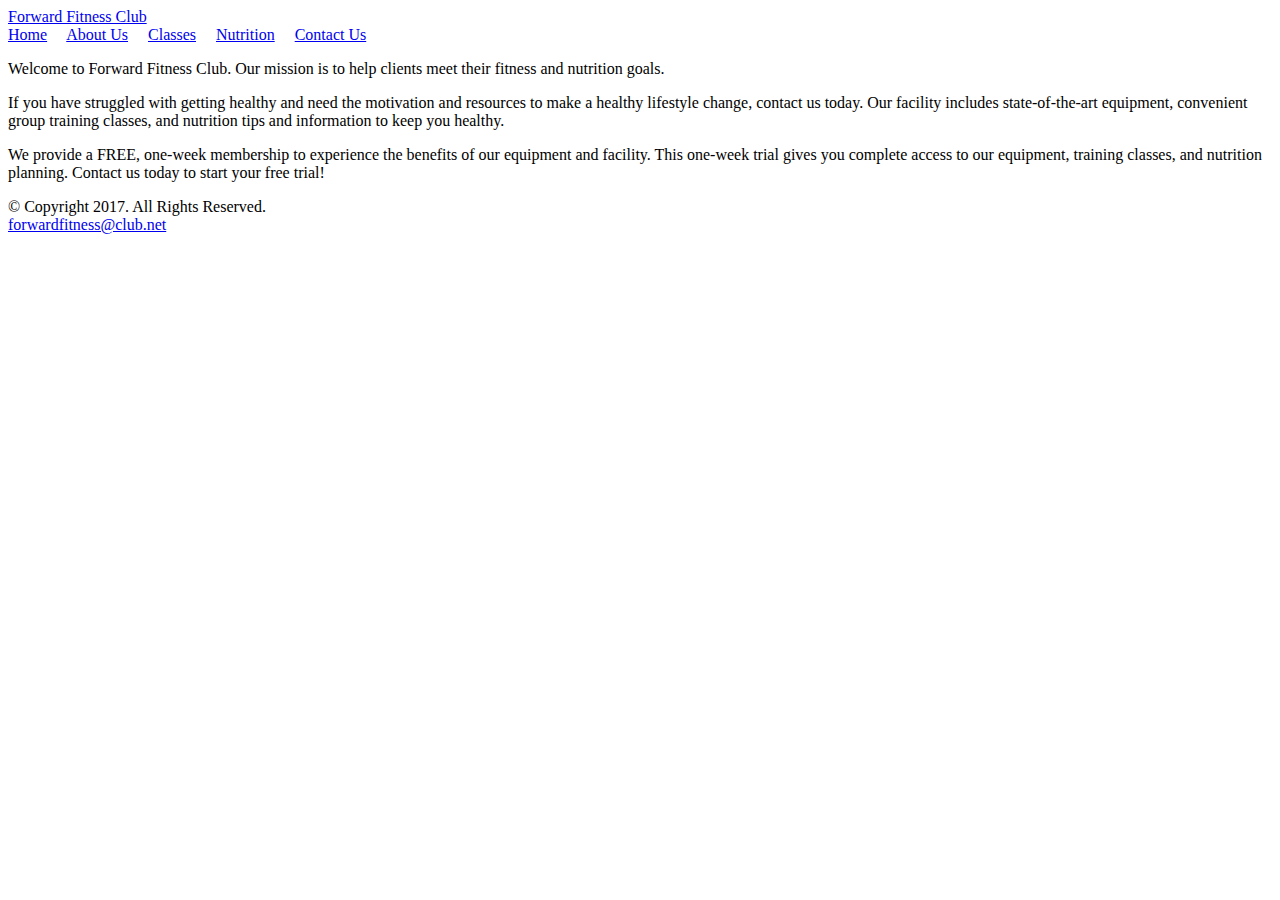
<file: fitness/template/index.html>
<!DOCTYPE html>
<!-- This template was created by George McRedmond-->
<html lang="en">
<head>
	<title>Forward Fitness Club</title>
	<meta charset="utf-8">
</head>
<body>
	<!-- Use the header area for the website name or logo-->
	<header>
		<a href="index.html">Forward Fitness Club</a>
	</header>
	
	<!-- Use the nav area to add hyperlinks to other pages within the website -->
	<nav>
		<a href="index.html">Home</a> &nbsp; &nbsp;
		<a href="About.html">About Us</a> &nbsp; &nbsp;
		<a href="Class.html">Classes</a> &nbsp; &nbsp;
		<a href="nutrition.html">Nutrition</a> &nbsp; &nbsp;
		<a href="contact.html">Contact Us</a>
	</nav>
	
	<!-- Use the main area to add the main content of the page -->
	<main>
		<p>Welcome to Forward Fitness Club. Our mission is to help clients meet their fitness and nutrition goals.</p>
		
		<p>If you have struggled with getting healthy and need the motivation and resources to make a healthy lifestyle change, contact us today. Our facility includes state-of-the-art equipment, convenient group training classes, and nutrition tips and information to keep you healthy.</p>
		
		<p>We provide a FREE, one-week membership to experience the benefits of our equipment and facility. This one-week trial gives you complete access to our equipment, training classes, and nutrition planning. Contact us today to start your free trial!</p>
	</main>
	
	<!-- Use the footer area to add the footer content -->
	<footer>
		&copy; Copyright 2017. All Rights Reserved.
		<br/>
		<a href="mailto:forwardfitness@club.net">
		forwardfitness@club.net</a>
	</footer>
</body>
</html>
</file>
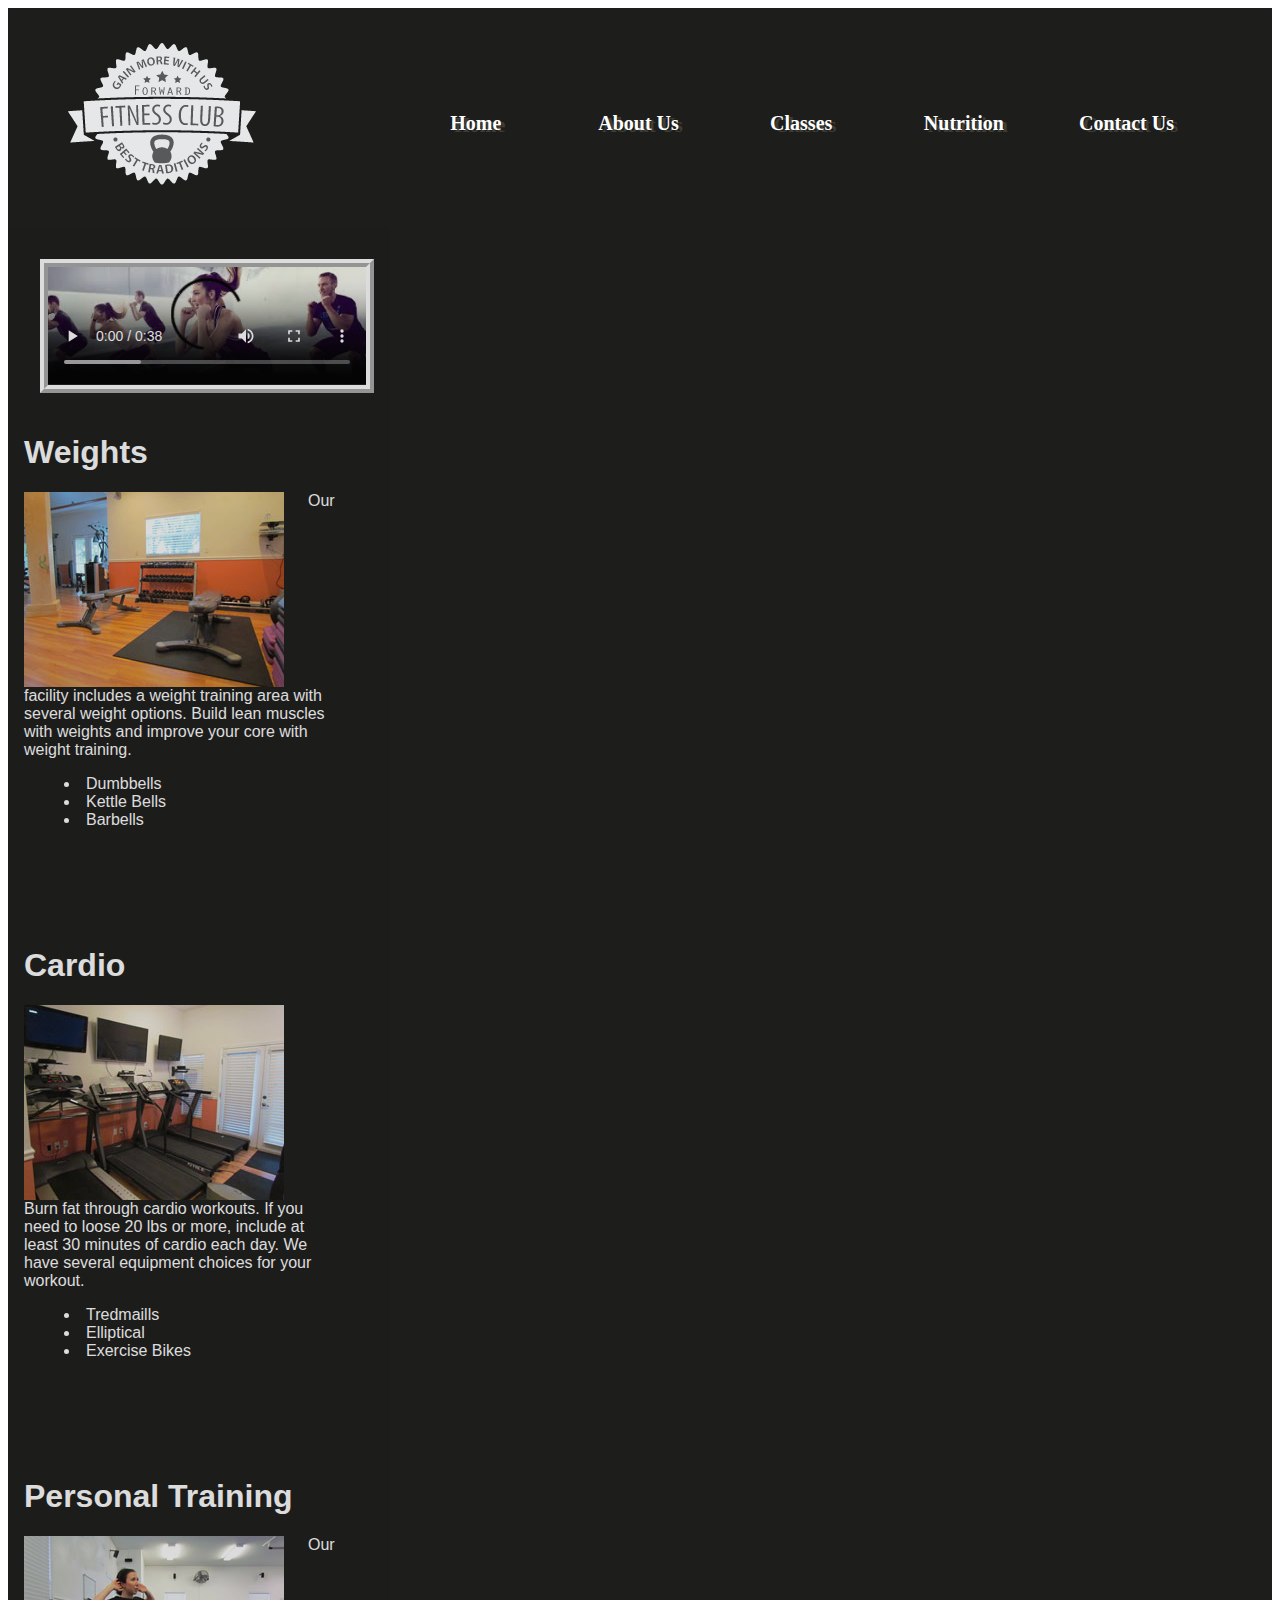
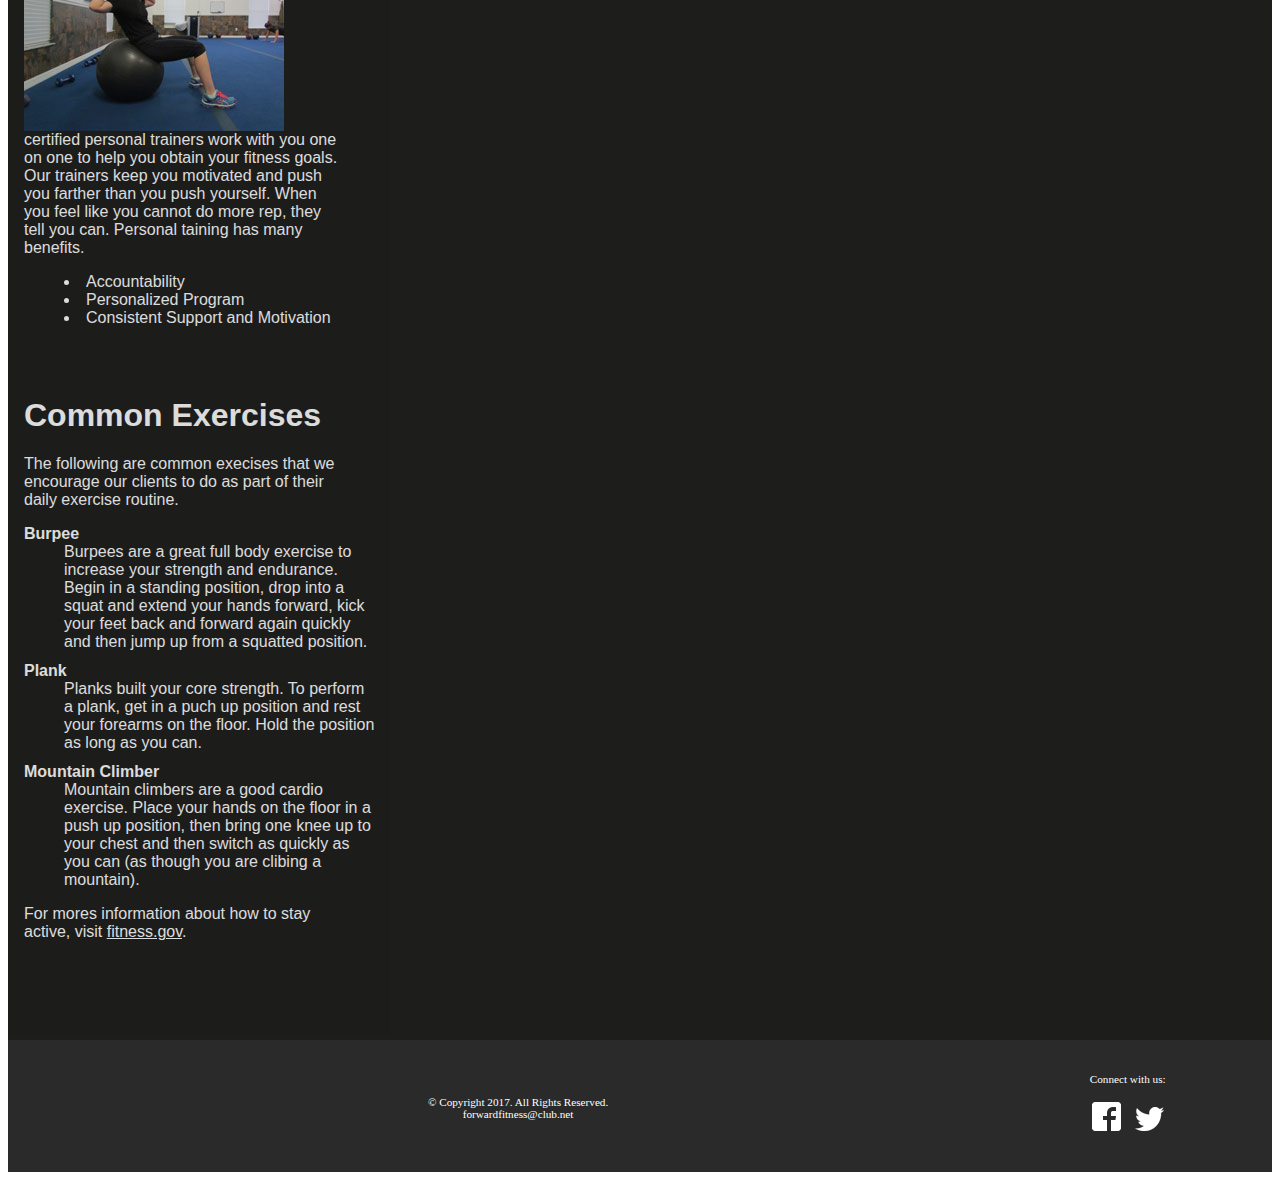
<file: fitness/about.html>
<!DOCTYPE html>
<!-- This template was created by George McRedmond-->
<html lang="en">
<head>
	<link rel="stylesheet" href="css/styles.css">
	<title>Forward Fitness Club</title>
	<meta charset="utf-8">
	<meta name="viewport" content="width=device-width, initial-scale=1">
</head>
<body>

	<div id="container">
	<!-- Use the header area for the website name or logo-->
	<header>
		<a href="index.html"><img src="images/ffc_logo.png" alt="Forward Fitness Club logo">
		</a>
	</header>
	
	<!-- Use the nav area to add hyperlinks to other pages within the website -->
	<nav>
		<ul>
			<li><a href="index.html">Home</a></li>
			<li><a href="About.html">About Us</a></li>
			<li><a href="Class.html">Classes</a></li>
			<li><a href="nutrition.html">Nutrition</a></li>
			<li><a href="contact.html">Contact Us</a></li>
		</ul>
	</nav>
	
	<!-- Use the main area to add the main content of the page -->
	<main>
	
		<div class="video">
			<video controls poster="images/poster.jpg">
				<source src="media/ffc_vid.mp4" type="video/mp4">
				<source src="media/ffc_vid.ogg" type="video/ogg">
				<source src="media/ffc_vid.webm" type="video/webm">
				<p>Your browser does not support the html video.</p>
			</video>
			
		</div>
		<section>
			<h1>Weights</h1>
			<img class="equip" src="images/equipment1.jpg" alt="Weight Equipament">
			
			<p> Our facility includes a weight training area with several weight options. Build lean muscles with weights and improve your core with weight training.</p>
			<ul class="items">
				<li>Dumbbells</li>
				<li>Kettle Bells</li>
				<li>Barbells</li>
			</ul>
		</section>
		
		
		<section>
			<h1>Cardio</h1>
			<img class="equip" src="images/equipment2.jpg" alt="Cardio">
			<p> Burn fat through cardio workouts. If you need to loose 20 lbs or more, include at least 30 minutes of cardio each day. We have several equipment choices for your workout.</p>
			<ul class="items">
				<li>Tredmaills</li>
				<li>Elliptical</li>
				<li>Exercise Bikes</li>
			</ul>
		</section>
		<section>
			<h1>Personal Training</h1>
			<img class="equip" src="images/equipment3.jpg" alt="Personal training">
			 <p>Our certified personal trainers work with you one on one to help you obtain your fitness goals. Our trainers keep you motivated and push you farther than you push yourself. When you feel like you cannot do more rep, they tell you can. Personal taining has many benefits.</p>
			 <ul class="items">
				<li>Accountability</li>
				<li>Personalized Program</li>
				<li>Consistent Support and Motivation</li>
			</ul>
		</section>
		
		<section class="tablet">
		<h1>Common Exercises</h1>
		<p> The following are common execises that we encourage our clients to do as part of their daily exercise routine.</p>
		<dl>
			<dt>Burpee</dt>
			<dd>Burpees are a great full body exercise to increase your strength and endurance. Begin in a standing position, drop into a squat and extend your hands forward, kick your feet back and forward again quickly and then jump up from a squatted position.</dd>
			<dt>Plank</dt>
			<dd>Planks built your core strength. To perform a plank, get in a puch up position and rest your forearms on the floor. Hold the position as long as you can.</dd>
			<dt>Mountain Climber</dt>
			<dd>Mountain climbers are a good cardio exercise. Place your hands on the floor in a push up position, then bring one knee up to your chest and then switch as quickly as you can (as though you are clibing a mountain).</dd>
		</dl>
		<p>For mores information about how to stay active, visit <a href="http://www.fitness.gov/be-active/ways-to-be-active/">fitness.gov</a>.</p>
		</section> <!-- ends the Tablet class-->
		
	</main>
	
	
	
	<!-- Use the footer area to add the footer content -->
	<footer>
		<div id="copyright">
			<p>&copy; Copyright 2017. All Rights Reserved.
			<br/>
			<a href="mailto:forwardfitness@club.net">
			forwardfitness@club.net</a></p>
		</div>

		<div id="social">
			<p>Connect with us:</p>
			<p><a href="http://www.facebook.com/fwdfitclub"><img src="images/fblogo.png" alt="Facebook logo"></a>
			<a href="http://www.twitter.com/fwdfitclub"><img src="images/twitterlogo.png" alt="Twitter logo"></a></p>
		</div>		
		</footer>
	
	</div>
	
</body>
</html>
</file>
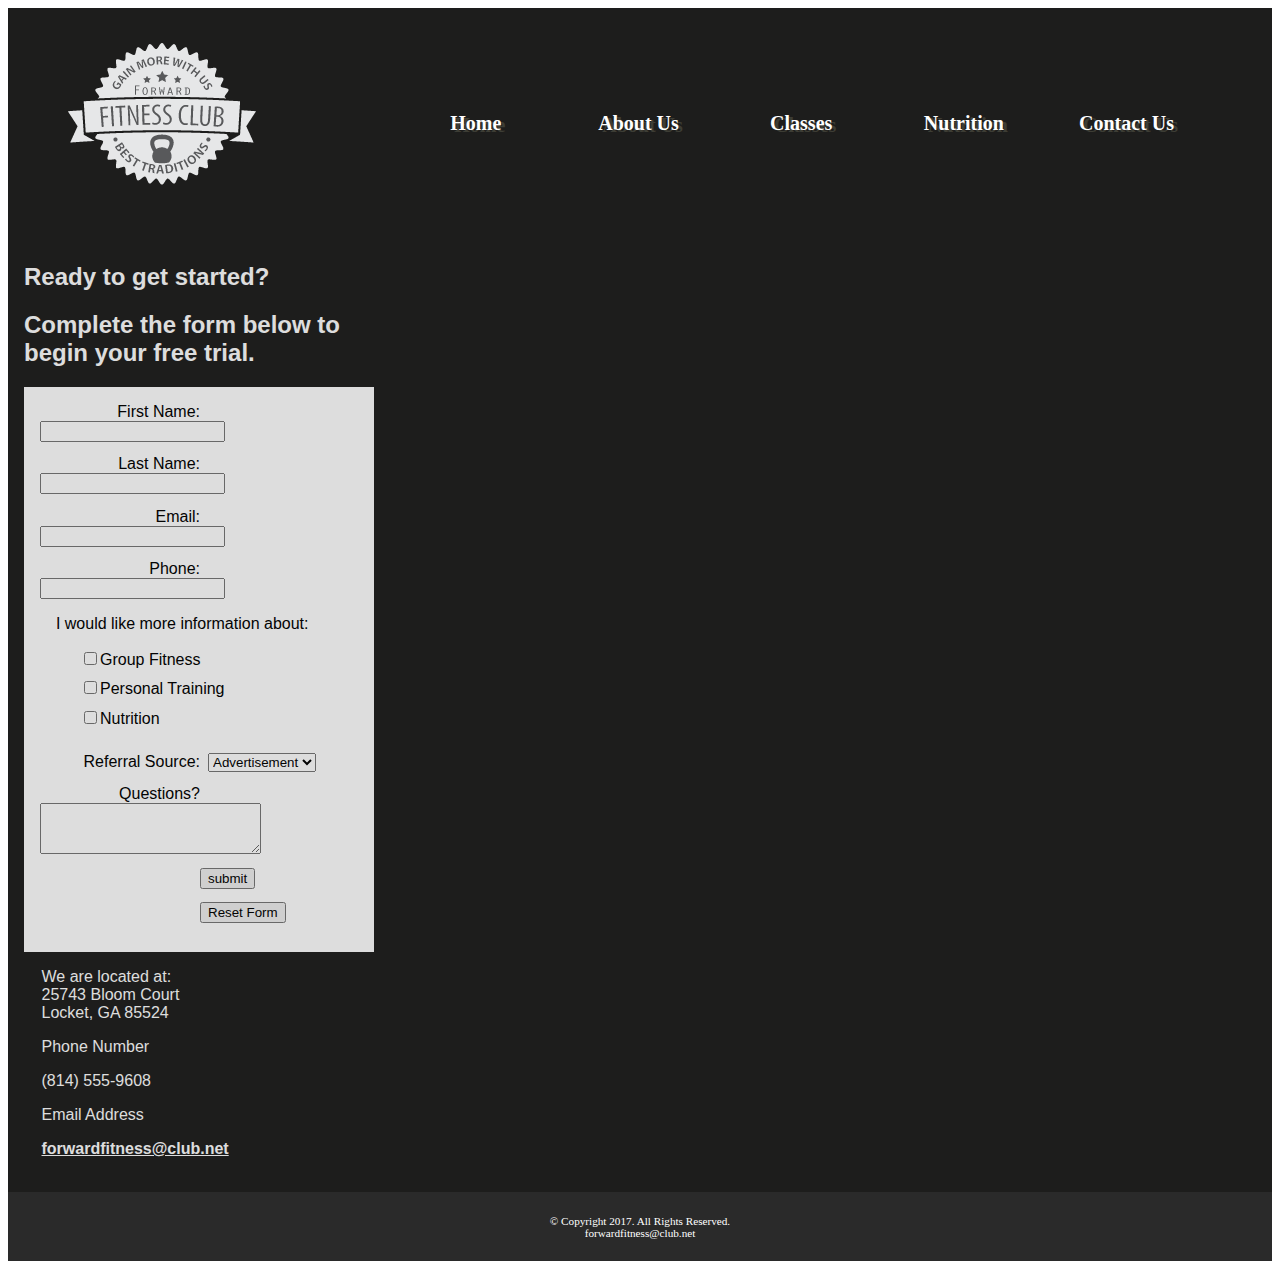
<file: fitness/contact.html>
<!DOCTYPE html>
<!-- This template was created by George McRedmond-->
<html lang="en">
<head>
	<link rel="stylesheet" href="css/styles.css">
	<title>Forward Fitness Club</title>
	<meta charset="utf-8">
	<meta name="viewport" content="width=device-width, initial-scale=1">
</head>
<body>

	<div id="container">
	<!-- Use the header area for the website name or logo-->
	<header>
		<a href="index.html"><img src="images/ffc_logo.png" alt="Forward Fitness Club logo">
		</a>
	</header>
	
	<!-- Use the nav area to add hyperlinks to other pages within the website -->
	<nav>
		<ul>
			<li><a href="index.html">Home</a></li>
			<li><a href="About.html">About Us</a></li>
			<li><a href="Class.html">Classes</a></li>
			<li><a href="nutrition.html">Nutrition</a></li>
			<li><a href="contact.html">Contact Us</a></li>
		</ul>
	</nav>
	
	
	<!-- Use the main area to add the main content of the page -->
	<main>
		<h2>Ready to get started?</h2>
		<h2>Complete the form below to begin your free trial.</h2>
		
		<form> <!-- Start form -->
			
			<label for="fName">First Name:</label>
			<input type="text" id="fName" name="fName">
			
			<label for="lName">Last Name:</label>
			<input type="text" id="lName" name="lName">
			
			<label for="email">Email:</label>
			<input type="email" name="email" id="email">
			
			<label for="phone">Phone:</label>
			<input type="tel" id="phone" name="phone">
			
			<p>I would like more information about:</p>
			<ul>
				<li><input type="checkbox" name="grpfit" id="grpfit" value="grpfit" class="chkbx">Group Fitness</li>
				<li><input type="checkbox" name="prtrain" id="prtrain" value="prtrain" class="chkbx">Personal Training</li>
				<li><input type="checkbox" name="nutr" id="nutr" value="nutr" class="chkbx">Nutrition</li>
				
			</ul>
			<label for="reference">Referral Source:</label>
			<select name="reference" id="reference">
				<option value="ad">Advertisement</option>
				<option value="friend">Friend</option>
				<option value="google">Google</option>
				<option value="social">Social Media</option>
				<option value="other">Other</option>
			</select>
			
			<label for="questions">Questions?</label>
			<textarea id="questions" name="questions" rows="3" cols="25"></textarea>
			
			<input type="submit" id="submit" value="submit" class="btn">
			<input type="reset" id="reset" value="Reset Form" Class="btn">
				
		</form>
		
		<p>We are located at:<br/>25743 Bloom Court<br/> Locket, GA 85524</p>
		
		<p>Phone Number</p>
		<p><a class="mobile" href="tel+18145559608">(814) 555-9608</a> <span class="desktop">(814) 555-9608</span></p>
		
		<p>Email Address</p>
		<p><a href="mailto:forwardfitness@club.net" class="contact">forwardfitness@club.net</a></p>
		
	</main>
	
	<!-- Use the footer area to add the footer content -->
	<footer>
		&copy; Copyright 2017. All Rights Reserved.
		<br/>
		<a href="mailto:forwardfitness@club.net">
		forwardfitness@club.net</a>
	</footer>
	
	</div>
	
</body>
</html>
</file>
<file: fitness/css/styles.css>
/*style sheet created by Isabel Chorbajian on 10/19/17 */


body {
	background-color: #1D1D1C;
}	
/*style to create a fluid image*/
img{
	max-width: 100%;
}

/*styles for mobile layout*/

 /* style for container ID centers the pages and sets the element width */
#container {
	width:100%;
	margin-left: auto;
	margin-right: auto;
}

/* style for header specifies top margin, bottom margin, background color, rounded border, and center aligns content */

header {
		text-align: center;	
}

/* style for nav specifies text properties */

nav {
	font-family: Georgia, "Times New Roman", serif;
	font-size: 1.25em;
	font-weight: bold;
	text-align: center;
	margin-top: -1.5em;
}
/* style specifies padding and margins for the unordered list*/
nav ul {
	padding: 0;
	margin-top: 0.5em;
	margin-bottom: 0.5em;
}

nav li {
	background-color: #9D9D93;
	border-radius: 2em;
	list-style-type: none;
	margin: 0.3em;
	padding: 0.4em;
}

nav li a {
	text-decoration: none;
	color: #FFFFFF;
	
}	
/* Style displays the mobile class*/
.mobile {
	display: inline;
}
/* style hides the desktop class*/
.desktop {
	display: none;
}
	
/* style for main specifies a block display, text properties, margins, padding, rounded borders, and border properties */

main {
	display: block;
	font-family: Verdana, Arial, sans-serif;
	font-size: 1em;
	margin-top: 0.5em;
	padding: 1em;
	border-radius: 2em 0 2em 0;
	background-color: #FFFFFF;
	opacity: 0.85;
}
/* Style for anchor elements within the main element */
main a {
	background-color: #9D9D93;
	border-radius: 1em;
	color: #FFFFFF;
	font-weight: bold;
	padding: 0.5em;
	text-decoration: none;
}


/* style for footer  specifies font size, text alignment, and top margin */

footer{
	font-size: .70em;
	text-align: center;
	margin-top: 2em;
	color: #FFFFFF;
}

/* Styles for anchor elements within the footer */
footer a { 
	color: #FFFFFF;
	text-decoration: none;
}
/*Style hides the tablet class*/
.tablet{
	display: none;
}
/*style rule specifies to not display the equip class*/
.equip {
	display: none;
}

/* Style or aside element */
aside {
	font-style: italic;
}

/* Style rule for input, select and textarea form elements */
input, select, textarea {
	display: block;
	margin-bottom: 1em;
}

/* Style rule for label elements */
label {
	display: block;
}

/* Style rule for unordered list within a form */
form ul {
	list-style-type: none;
}

/* Style rule for chkbx class */
.chkbx {
	display: inline-block;
}

/* Media query for tablet viewport targets screen size with a minimum width of 660px*/
/*-------
	/* Style rule for the video class*/
	.video{
		padding: 1em;
		text-align: center;
	}
	
	/* Style rule for the video element */
	video {
			border: 0.5em ridge #FFFFFF;
			height: auto;
			max-width: 100%;
	}
	
	/* Style rule for the copyright div */ 
	
	#copyright {
		 float: left;
		 margin-top: 2em;
		 width: 80%;
	}
	
	/* Style rule for the social div */
	
	#social {
		float: right;
		width: 20%;
		}
	#social img {
		padding: 0.5em;
	}	
	/* Style rule for social medias icons */
		
	/* Media query for tablet viewport targets screen size with a minimum width of 660px */
	/*---------------------------------------------------------------------------*/

@media only screen and (min-width: 660px) {
	
	
	/* Style specifies a horizontal display for navigation lists */ 
		
	nav li{
		display: inline;
		float: left;
		margin-left: 1%;
		margin-right: 1%;
		
		padding-left: 0;
		padding-right: 0;
		width: 18%;
		white-space: nowrap;
		border-radius: 0;
		background-color: transparent;
	}
	
	/* Style specifies clear and top margin properties for the main element */
	main {
		clear: left;
		margin-top: -0.3em;
		border-radius: 0;
		overflow: auto;
	}
	
	/* Styles specifies to hide the mobile class */
	.mobile {
		display: none;
	}
		/* Style specifies to display the desktop class */
	.desktop {
		display: inline;
	}		
	/* Style specifies a display, float and padding for the equip class */
.equip {
	display: inline;
	float: left;
	margin-right: 1.5em;
	
}

/* Style specifies a display, list style and bottom margin for the items class */
.items {
	display: block;
	list-style-position: inside;
}
/* Style specifies to display the tablet class */
.tablet {
	display: block; 
	margin-top: -3em;
	margin-bottom: -1em;
}
/* Style specifies a font weight and top margin for description list terms */
dt{ 
	font-weight: bold;
	margin-top: 0.7em;

	
}

/* Style for h1 element */
h1 {
	text-align: center;
}	
	/* Style for images within the figure element */
	/*------------------------------------------------ */
	figure img {
		background-color: #1D1D1C;
		display: inline;
		height: 8em;
		width: 28%;
		margin: 1%;
		padding: 1%;
		
	}
	/* Style for anchor elements within the figure element */
	
	figure a { 
		background-color: transparent;
		padding: 0;
		text-decoration: none;
		}
		
		/* Style specifies bottom padding for the section element */
		section {
			padding-bottom: 3em;
		}
		/* Style for h1 within the section element */
		section h1 {
			text-align: left;
		}
		
		/* Style for anchor element within the section element */
		section a {
			background-color: transparent;
			color: #1D1D1C;
			font-weight: normal;
			padding: 0;
			text-decoration: underline;
		}
		
		/* Style for contact class */
		.contact {
			background-color: transparent;
			color: #1D1D1C;
			padding: 0;
			text-decoration: underline;
		}
		
		 /* Style for article element */
		article {
			background-color: #C1D9CA;
			float: left;
			margin: 0.5%;
			padding: 0.5%;
			text-align: center;
			width: 31%;
		}
		
		/* Style for image element contained within the main article element */
		main article img {
			border: solid 0.1em #1D1D1C;
			margin-left: auto;
			margin-right: auto;
		}
		
		/* Style for paragraph element contained with the main article element */
		main article p {
			color: #000000;
			margin-top: 2%;
			padding: 1%;
			text-align: left;
		}
		
		/* Style for unordered list element contained within the main article element */
		main article ul{
			text-align: left;
				}
		/* Style for aside element */
		aside{
			background-color: #FFFFFF;
			border-radius: 0 5em 5em 5em;
			box-shadow: 1em 1em 1em #4C4F4D;
			padding: 1.5em;
			margin: 1em;
		}
		
		table {
			border: 0.1em solid #000000;
			border-collapse: collapse;
			margin-left: auto;
			margin-right: auto;
			width: 100%;
		}
		
		/* Style specifies border and padding for th and td elements */
		th, td {
			border: 0.1em solid #000000;
			padding: 1em; 
		}
		
		/* Style for the element */
		th {
			background-color: #1D1D1C;
			color: #FFFFFF;
		}
		/* Style for caption element */
		caption{
			font-size: 1.5em;
			font-weight: bold;
			padding-bottom: 0.5em;
		}
		
		/* Style rule for label elements */
		label {
			float: left;
			padding-right: 0.5em;
			text-align: right;
			width: 10em;
		}

		/* Style rule for btn class */
		.btn {
			margin-left: 12em;
		}
}
/*----------End tablet media query--------------------------------------------------*/

/* Media query for desktop viewpoint targets screens with a minimum with of 830px */

/*---------------------------------------------------------------------------------*/

@media only screen and (min-width: 830px) {
	/* Style specifies a width for container */
	#container {
		background-color: #1D1D1C;
		
	}
	
	/* Style to left align the header */
	header {
		text-align: left;
	}
	
	/* Style for nav specifies a float, margin and width */
	nav {
		float: right;
		margin-top: -7em;
		margin-right: 3em;
		margin-bottom: 0;
		width: 65%;
		
	}
	/* Style specifies margin and padding for the unordered list within the nav */
	nav ul {
		margin: 0;
		padding-left: 0.50%;
		padding-right: 0.50%;
	}
	
	nav li {
		margin-left: 0;
		margin-right: 0;
		padding: 0;
		width: 20%;
	}
	
	/* Style for navegatons links specifies display and padding */
		nav li a {
		display: inline-block;
		padding: 0.7em;
		text-shadow: 0.2em 0.1em #3D3D35;
	}
	
	/* Style rules for pseudo-classes */
	nav li a:link {
		color: #FFFFFF;
	}
	
	nav li a:visited {
		color: #CCCCFF;
	}

	nav li a:hover {
		color: #9D9D93;
		font-style: italic;
		cursor: crosshair;
	}
	nav li a:active {
		color: #6600cc;
	}
	
	main {
		
		background-color: #1D1D1C;
	}
		
/* Style specifies left and right padding for paragraph elemnts within the main element */
	main p {
		color: #FFFFFF;
		margin-left: auto;
		margin-right: auto;
		width: 90%;
	}
	
	h1 {
		color: #FFFFFF;
	}
	
	/* Style applies height and opacity to images within figures */
	figure img {
		height: 15em;
		opacity: 0.7;
	} 
	/* Style removes transparency on hover */
	figure img:hover {
		opacity: 1;
	}
	/* Style specifies a bottom margin for the items class */

/* Style specifies agradient for the body element */
	body {
		background-color: #FFFFFF;
		}
	
	/* Style specifies a background color, margin, and padding for footer element */
	footer {
		background-color: #2A2A2A;
		margin-top: 0.2em;
		padding: 2em;
		overflow: auto;
	}
	/* Style specifies color and left margin for the section element */
	section { 
		color: #FFFFFF;
		margin-bottom: 1em;
		padding-bottom: 5em;
	}
	/* Style for anchor element within the section element */
	section a {
		color: #FFFFFF;
	}
	/* Style for paragraph within the section element */
	section p {
		margin-left: 0;
	}
	
	/* Style for main H2 element */
	main h2 {
		color: #FFFFFF;
	}
	
	/* Style for contact class */
	.contact {
		color: #FFFFFF;
	}
	main article h2 {
		color: #000000;
	}
	
	/* Style for table element */
	table {
		background-color: #FFFFFF;
		width: 85%;
		
		}
		
		/* Style for caption element*/
	caption {
		color: #FFFFFF;
	}

	/* Style rule for form element */
	
	form {
		background-color: #FFFFFF;
		padding: 1em;
	}
	/* Style rule for paragraph with form element */
	form p {
		color: #000000;
	}
}
/*--------------End desktop media query -----------------------------------------*/
</file>
